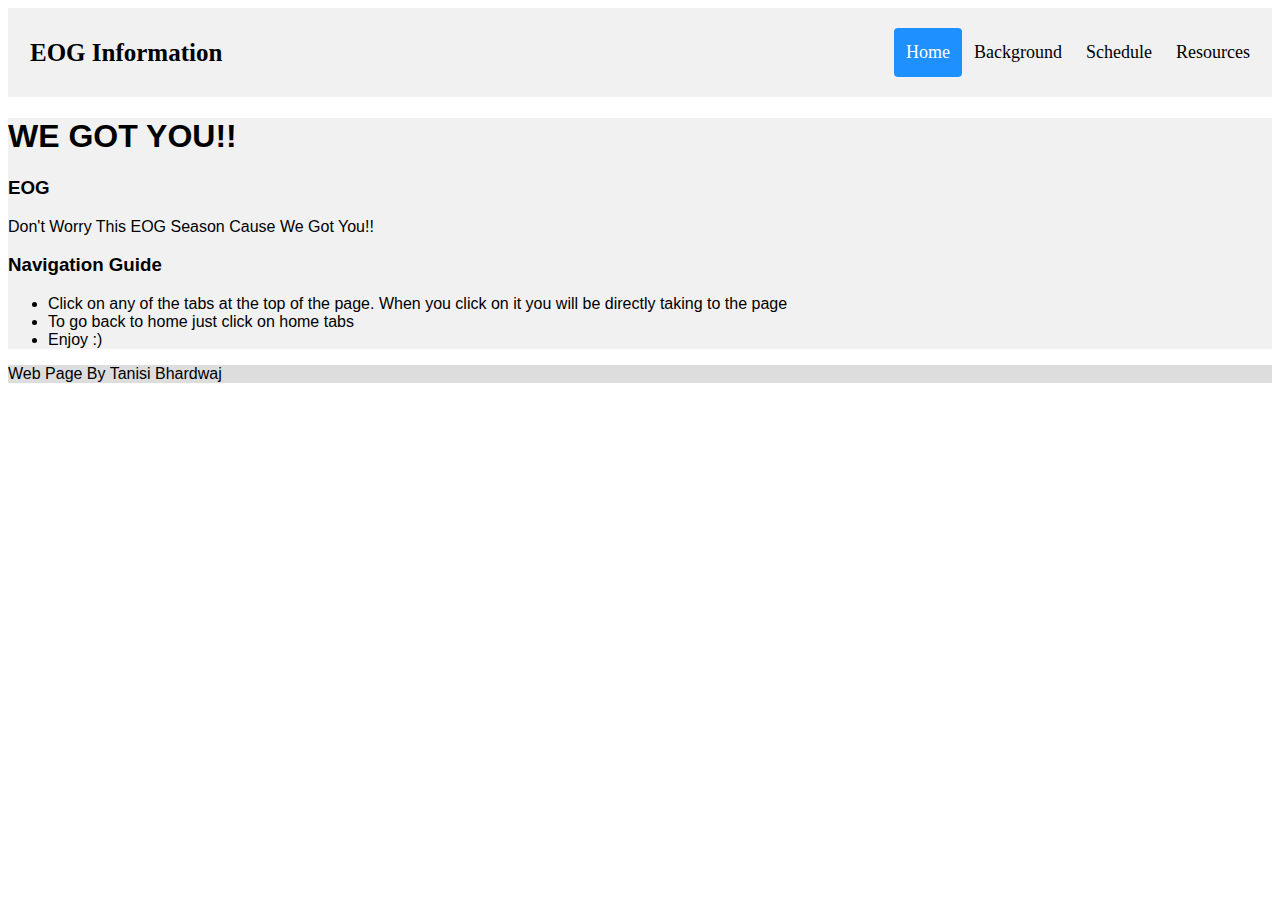
<file: index.html>
<html>
	<head>
		<title> EOG | Home Page </title>
		<link rel="stylesheet" href="index.css">
		<link rel="icon" href="projectimages/resize-1620065070111584372EOG1removebgpreview.png" type="image/icon type">
	</head>
	<body>

		<div class="header">
			<a class="logo">EOG Information</a>
			<div class="header-right">
			  <a class="active"href="index.html">Home</a>
			  <a id="question" href="background.html">Background</a>
			  <a id="aboutMe"  href="schedule.html">Schedule</a>
			  <a href="resources.html">Resources</a>
			</div>
		</div>

		<div class="main">
			<h1>WE GOT YOU!!</h1>
			<h3>EOG</h3>
			<p>Don't Worry This EOG Season Cause We Got You!!</p>
			<h3>Navigation Guide</h3>
			<ul>
				<li>Click on any of the tabs at the top of the page. When you click on it you will be directly taking to the page</li>
				<li>To go back to home just click on home tabs</li>
				<li>Enjoy :)</li>
			</ul>
		</div>

		<div class="aboutMe">
			<p>Web Page By Tanisi Bhardwaj <br></p>
		</div>
	</body>
		
	</html>
</file>
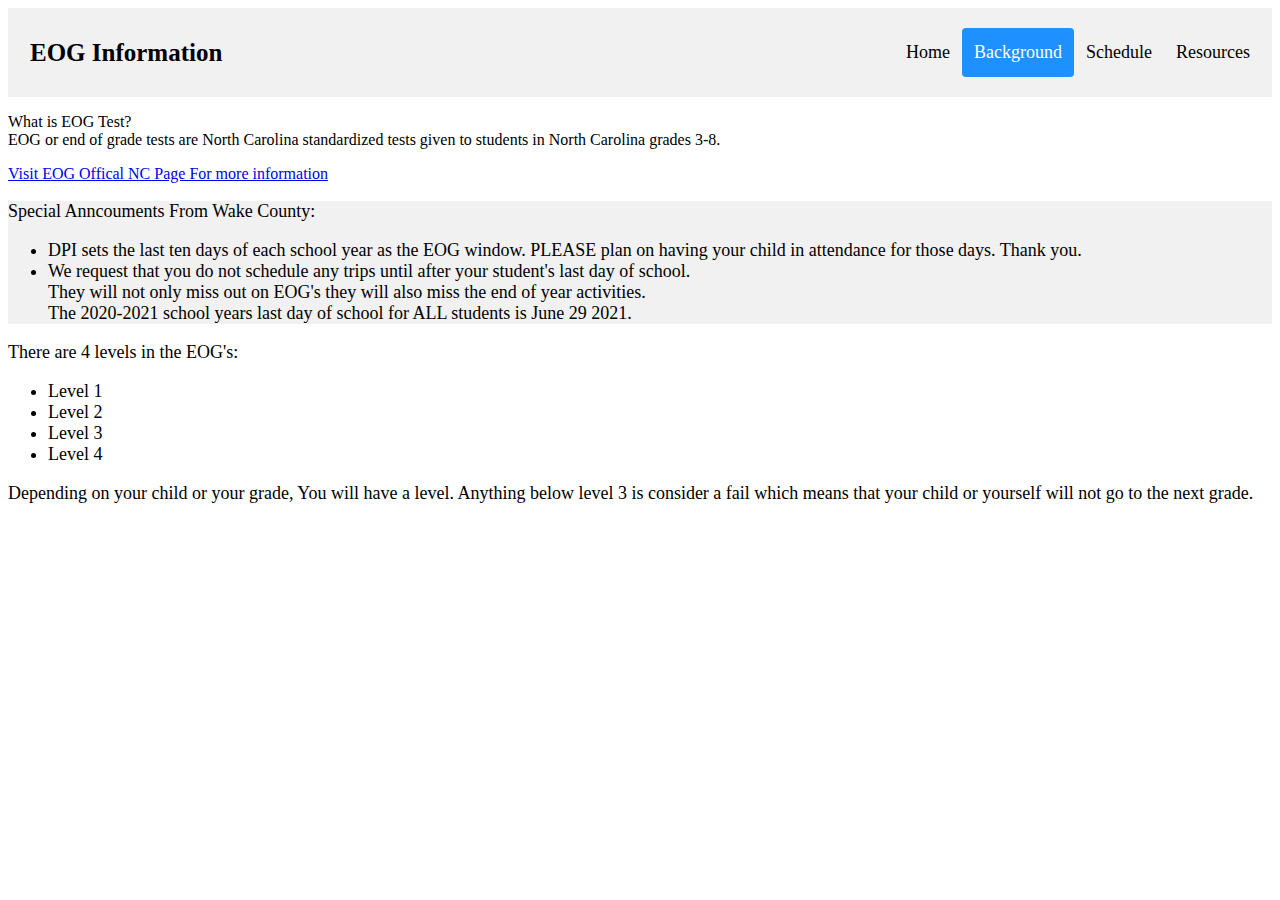
<file: background.html>
<html>
	<head>
		<title> EOG | Home Page </title>
		<link rel="stylesheet" href="index.css">
		<link rel="icon" href="projectimages/resize-1620065070111584372EOG1removebgpreview.png" type="image/icon type">
	</head>
	<body>

		<div class="header">
			<a class="logo">EOG Information</a>
			<div class="header-right">
			  <a href="index.html">Home</a>
			  <a class="active" id="question" href="background.html">Background</a>
			  <a id="aboutMe"  href="schedule.html">Schedule</a>
			  <a href="resources.html">Resources</a>
			</div>
		  </div>

		  <div class="homeMain">
			<p> What is EOG Test? <br>
				EOG or end of grade tests are  North Carolina standardized tests given to students in North Carolina grades 3-8. <br></p>
			<a href="https://www.dpi.nc.gov/districts-schools/testing-and-school-accountability/state-tests/end-grade-eog">Visit EOG Offical NC Page For more information</a>
		
		</div>
		<div class="Anncouments">
			<p>
				Special Anncouments From Wake County: 
				<ul>
					<li>DPI sets the last ten days of each school year as the EOG window.
						PLEASE plan on having your child in attendance for those days. Thank you. </li>
			

					<li>We request that you do not schedule any trips until after your student's last day of  school. <br>  They will not only miss out on EOG's they will also miss the end of year  activities. <br> The 2020-2021 school years last day of school for ALL students is June 29 2021.</li>

					</ul>
				 </p>
		</div>

		<div class="levels">
			<p>There are 4 levels in the EOG's: <br>
				<ul>
					<li>Level 1</li>
					<li>Level 2</li>
					<li>Level 3</1i>
					<li>Level 4</li>
				</ul>
				Depending on your child or your grade, You will have a level. Anything below level 3 is consider a fail which means that your child or yourself will not go to the next grade. 
			</p>
		</div>
</file>
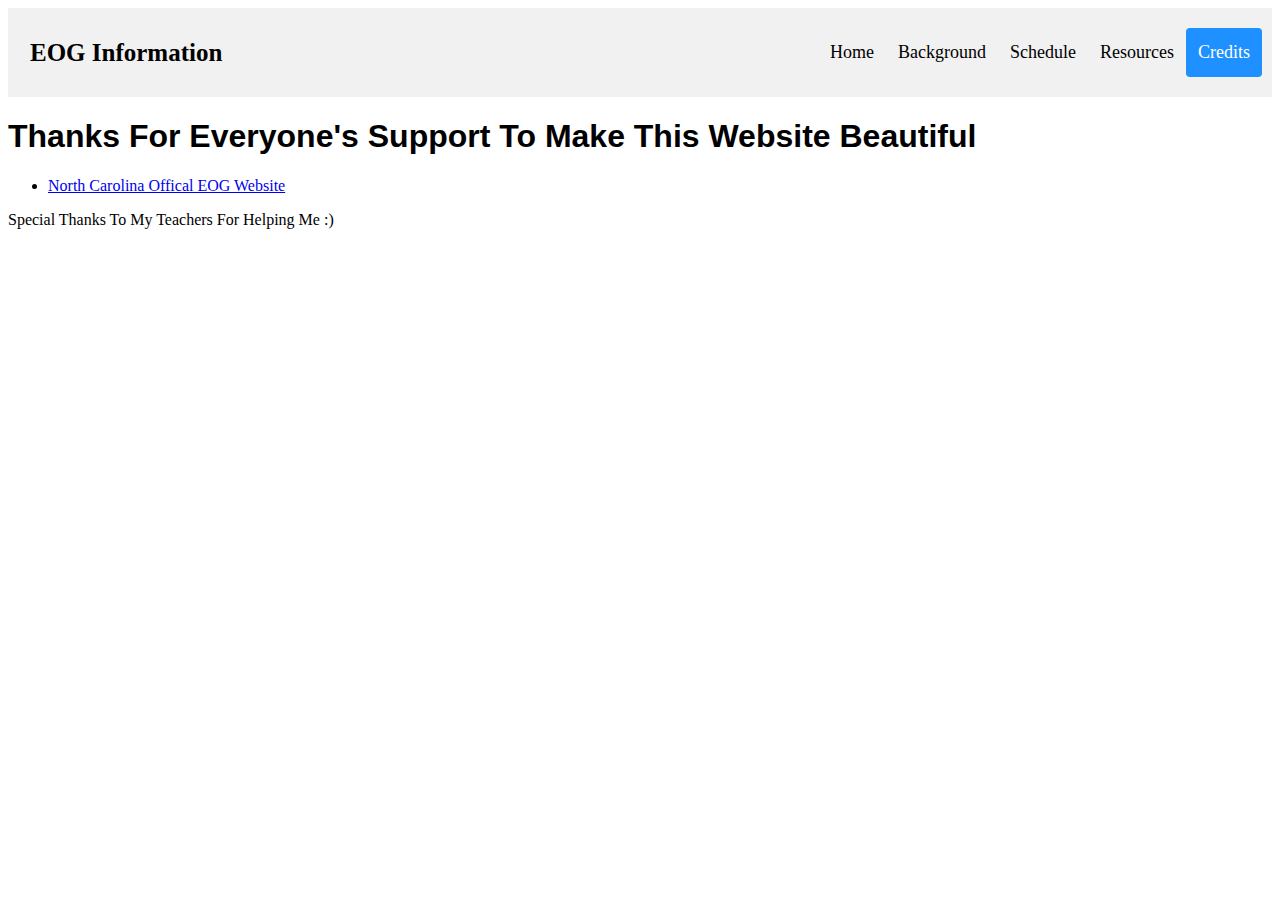
<file: credits.html>
<!DOCTYPE html>
<html>
	<head>
		<title> EOG | Home Page </title>
		<link rel="stylesheet" href="index.css">
		<link rel="icon" href="projectimages/resize-1620065070111584372EOG1removebgpreview.png" type="image/icon type">
	</head>
	<body>

		<div class="header">
			<a class="logo">EOG Information</a>
			<div class="header-right">
			  <a href="index.html">Home</a>
			  <a id="question" href="background.html">Background</a>
			  <a id="aboutMe"  href="schedule.html">Schedule</a>
			  <a href="resources.html">Resources</a>
			  <a class="active" href="credits.html">Credits</a>
			</div>
		</div>

		<h1>Thanks For Everyone's Support To Make This Website Beautiful</h1>
		<p>
			<ul>
				<li><a href="www.dpi.nc.gov/districts-schools/testing-and-school-accountability/state-tests/end-grade-eog">North Carolina Offical EOG Website </a></li>
			</ul>
			Special Thanks To My Teachers For Helping Me :)
		</p>

		
</html>
</file>
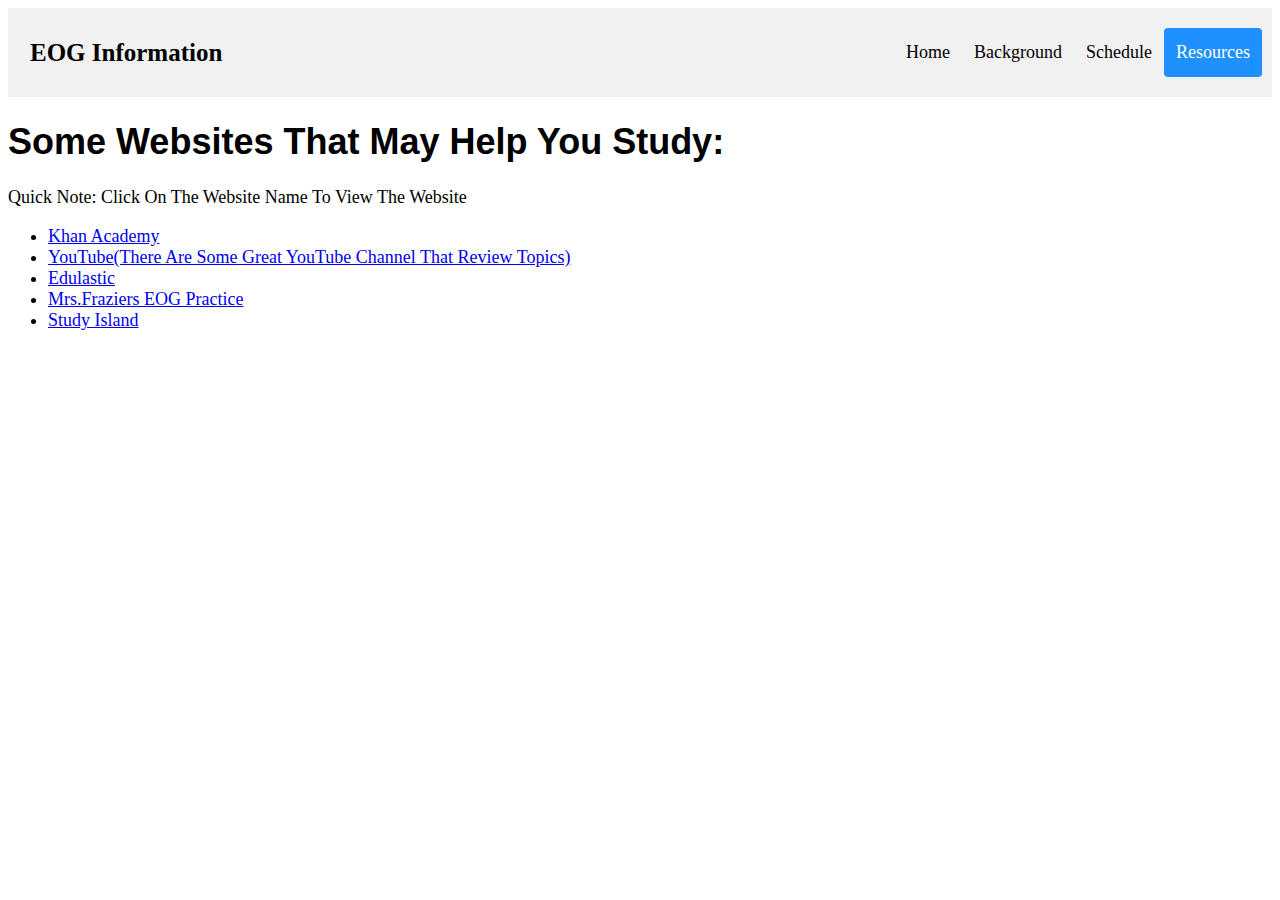
<file: resources.html>
<html>
	<head>
		<title> EOG | Home Page </title>
		<link rel="stylesheet" href="index.css">
		<link rel="icon" href="projectimages/resize-1620065070111584372EOG1removebgpreview.png" type="image/icon type">
	</head>
	<body>

		<div class="header">
			<a class="logo">EOG Information</a>
			<div class="header-right">
			  <a href="index.html">Home</a>
			  <a id="question" href="background.html">Background</a>
			  <a id="aboutMe"  href="schedule.html">Schedule</a>
			  <a class="active" href="resources.html">Resources</a>
			</div>
		  </div>

		  <div class="resources">
			  <h1>Some Websites That May Help You Study:</h1>
			  <p>
				Quick Note: Click On The Website Name To View The Website 
				<ul>
					<li><a href="https://www.khanacademy.org/">Khan Academy</a></li>
					<li><a href="https://hundred.org/en/articles/10-youtube-channels-helping-learners-learn-around-the-world">YouTube(There Are Some Great YouTube Channel That Review Topics)</a></li>
					<li><a href="https://edulastic.com/assessments/nc-eog-practice-test/">Edulastic</a></li>
					<li><a href="http://www.mrsfraziersclass.org/eog-practice">Mrs.Fraziers EOG Practice</a></li>
					<li><a href="https://www.studyisland.com/">Study Island</a></li>
					</ul>
				 </p>
		  </div>
</file>
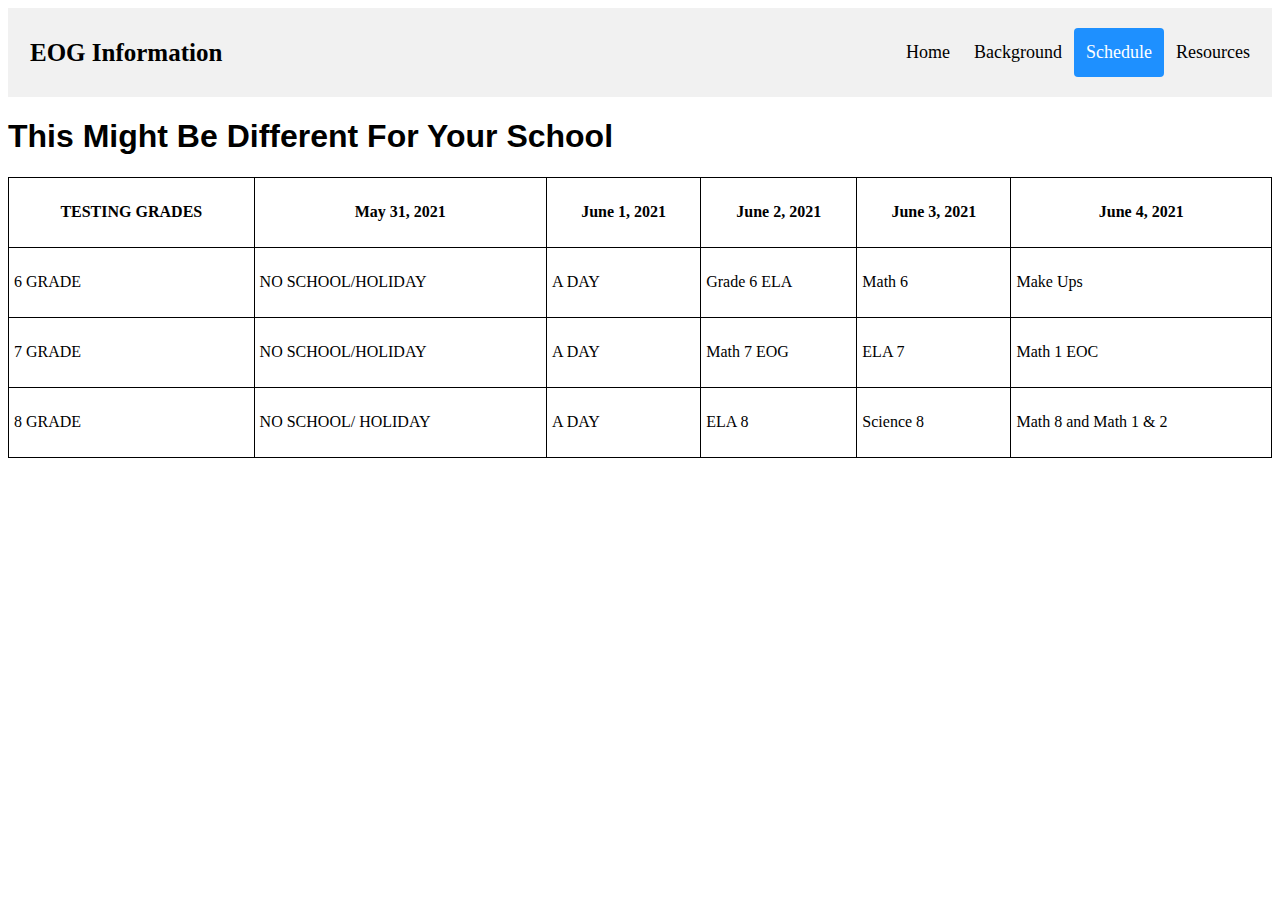
<file: schedule.html>
<html>
	<head>
		<title> EOG | Home Page </title>
		<link rel="stylesheet" href="index.css">
		<link rel="icon" href="projectimages/resize-1620065070111584372EOG1removebgpreview.png" type="image/icon type">
	</head>
	<body>

		<div class="header">
			<a class="logo">EOG Information</a>
			<div class="header-right">
			  <a href="index.html">Home</a>
			  <a id="question" href="background.html">Background</a>
			  <a class="active" id="aboutMe"  href="schedule.html">Schedule</a>
			  <a href="resources.html">Resources</a>
			</div>
		  </div>
		<h1>This Might Be Different For Your School</h1>

		<div class="table">
			<table>
				<thead>
					<tr>
					   <th>TESTING GRADES</th>
					   <th>May 31, 2021</th>
					   <th>June 1, 2021</th>
					   <th>June 2, 2021</th>
					   <th>June 3, 2021</th>
					   <th>June 4, 2021</th>
					</tr>
				</thead>
				<tbody>
					<tr>
						<td>6 GRADE</td>
						<td>NO SCHOOL/HOLIDAY</td>
						<td>A DAY</td>
						<td>Grade 6 ELA</td>
						<td>Math 6</td>
						<td>Make Ups</td>
					</tr>
					<tr>
						<td>7 GRADE</td>
						<td>NO SCHOOL/HOLIDAY</td>
						<td>A DAY</td>
						<td>Math 7 EOG</td>
						<td>ELA 7</td>
						<td>Math 1 EOC</td>
					</tr>
					<tr>
						<td>8 GRADE</td>
						<td>NO SCHOOL/ HOLIDAY </td>
						<td>A DAY</td>
						<td>ELA 8</td>
						<td>Science 8</td>
						<td>Math 8 and Math 1 & 2</td>
					</tr>	
				</tbody>
			</table>


		</div>
</file>
<file: index.css>
.Anncouments{
	color:black;
	background-color:#f1f1f1;
	padding: auto;
	width: auto;
	font-family: 'Antonio' sans-serif;
	font-size: large;
	font-weight: lighter;
}

h1{
	font-family: -apple-system, BlinkMacSystemFont, 'Segoe UI', Roboto, Oxygen, Ubuntu, Cantarell, 'Open Sans', 'Helvetica Neue', sans-serif;
}
.resources a:hover{
	text-decoration: underline;
	font-size: larger;
}

.main{
	font-size: auto;
	background-color:#f1f1f1;
	font-family: -apple-system, BlinkMacSystemFont, 'Segoe UI', Roboto, Oxygen, Ubuntu, Cantarell, 'Open Sans', 'Helvetica Neue', sans-serif;
}

.aboutMe{
	font-size: auto;
	background-color:#ddd;
	font-family: -apple-system, -apple-system, BlinkMacSystemFont, 'Segoe UI', Roboto, Oxygen, Ubuntu, Cantarell, 'Open Sans', 'Helvetica Neue', sans-serif
}

.resources{
	color:black;
	padding: auto;
	width:auto;
	font-family: 'Antonio' sans-serif;
	font-size: large;
	font-weight: lighter;
}


table{
	border: 1px solid black;
	border-collapse: collapse;
	width: 100%;

}
td,th{
	border: 1px solid black;
	padding: 5px;
	height: 70px;

}

.bannerImage{
	width: 1199px;
	height: 780px;

}
.levels{
	color: black;
	font-family: 'Antonio' sans-serif;
	font-size: large;
	font-weight: lighter;
}



.content{
	position:absolute;
	top:50%;
	left:8%;
	transition: translateY(-50%);
	z-index:2;
}

.title{
	font-size:80px;
	margin: 10px 0 30px;
	line-height:80px;
	font-family: 'Freckle Face', cursive;

}
.homeMain a:hover{
	text-decoration: underline;
	font-size: larger;
}

.header {
	overflow: hidden;
	background-color: #f1f1f1;
	padding: 20px 10px;
  }
  
  
  .header a {
	float: left;
	color: black;
	text-align: center;
	padding: 12px;
	text-decoration: none;
	font-size: 18px;
	line-height: 25px;
	border-radius: 4px;
  }

  .header a.active {
	background-color: dodgerblue;
	color: white;
  }
  
  
  .header a.logo {
	font-size: 25px;
	font-weight: bold;
  }
  

  .header a:hover {
	background-color: #ddd;
	color: black;
  }
  
  
  .header-right {
	float: right;
  }
  
  
  @media screen and (max-width: 500px) {
	.header a {
	  float: none;
	  display: block;
	  text-align: left;
	}
	.header-right {
	  float: none;
	}
  }
</file>
